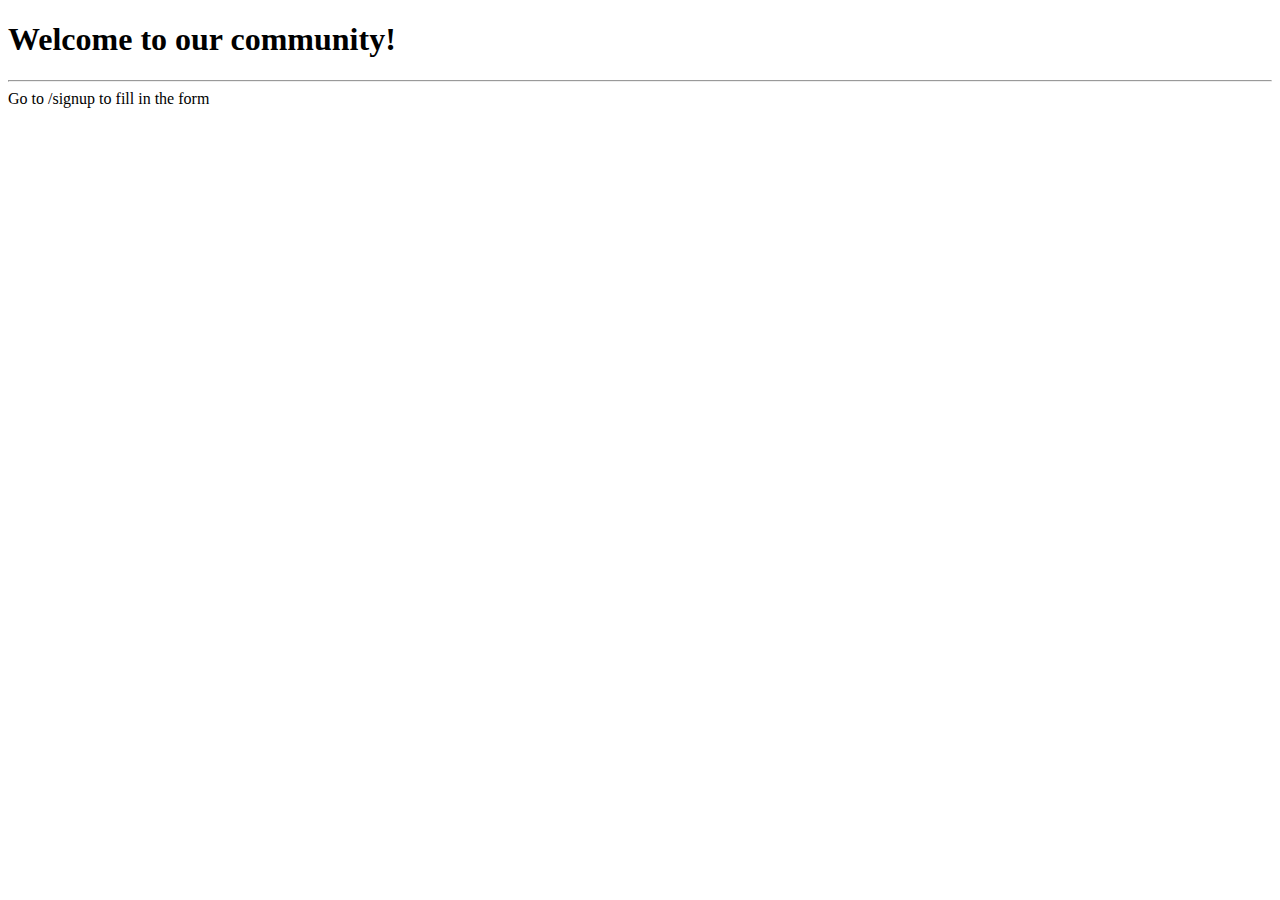
<file: first_project/templates/community/index.html>
<!DOCTYPE html>
<html lang="en" dir="ltr">
  <head>
    <meta charset="utf-8">
    <meta name="viewport" content="width=device-width, initial-scale=1">

   <!-- Bootstrap CSS -->
   <link href="https://cdn.jsdelivr.net/npm/bootstrap@5.0.1/dist/css/bootstrap.min.css" rel="stylesheet" integrity="sha384-+0n0xVW2eSR5OomGNYDnhzAbDsOXxcvSN1TPprVMTNDbiYZCxYbOOl7+AMvyTG2x" crossorigin="anonymous">

    <title>Welcome to Basic app</title>
  </head>
  <body>
    <div class="m-2 p-3 bg-light rounded-3">
      <h1 class="display-4">Welcome to our community!</h1>
      <hr class="my-4"
      <p>Go to /signup to fill in the form</p>
    </div>

    <script src="https://cdn.jsdelivr.net/npm/bootstrap@5.0.1/dist/js/bootstrap.bundle.min.js" integrity="sha384-gtEjrD/SeCtmISkJkNUaaKMoLD0//ElJ19smozuHV6z3Iehds+3Ulb9Bn9Plx0x4" crossorigin="anonymous"></script>

  </body>
</html>
</file>
